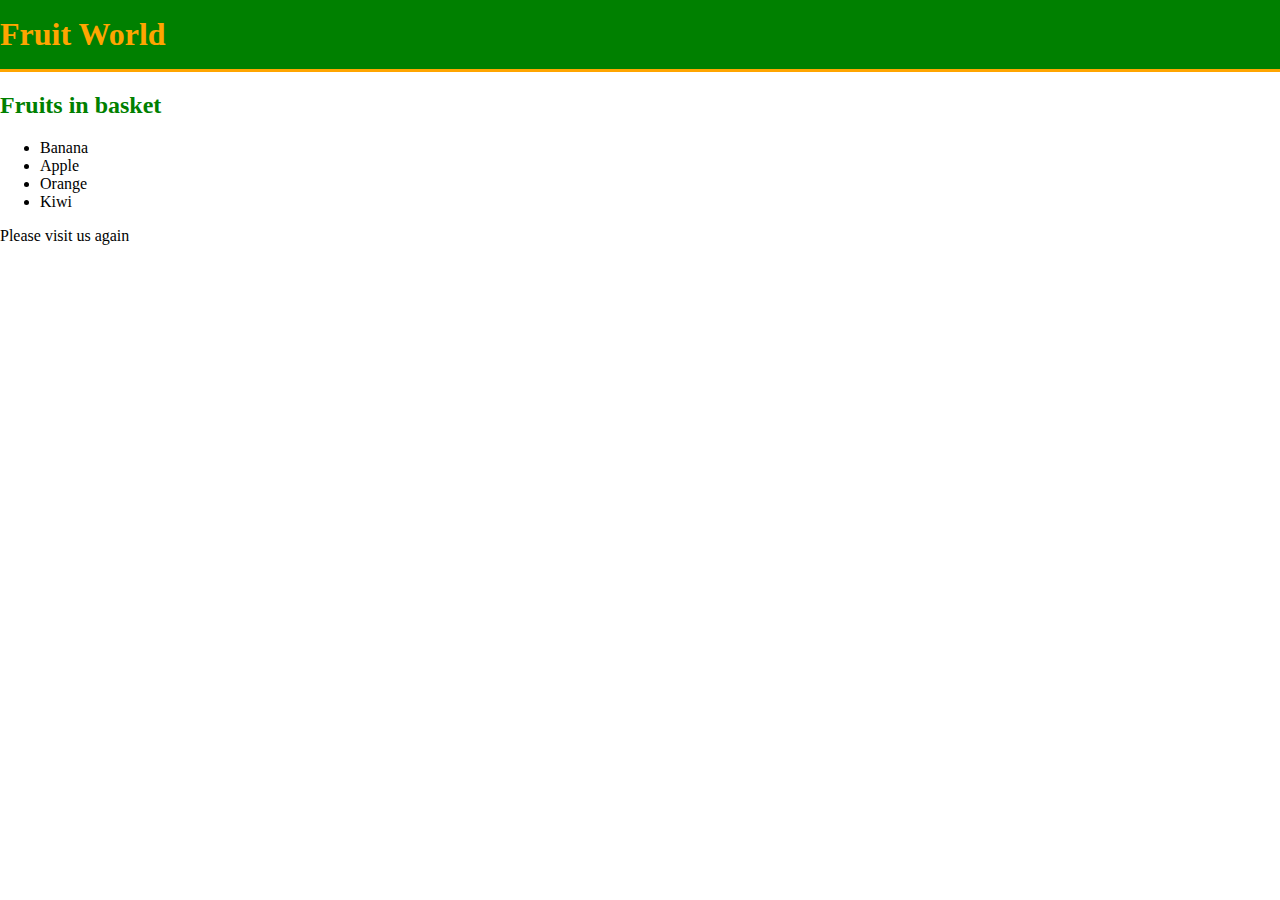
<file: index.html>
<!DOCTYPE html>
<html lang="en">
<head>
    <meta charset="UTF-8">
    <meta name="viewport" content="width=device-width, initial-scale=1.0">
    <title>Document</title>
</head>
<body style="margin:0">
    <div id="header" style="padding:1rem 0;  background-color: blue;">
    <h1 id="main-heading" style="margin:0; color: orange;">Fruits lover</h1>
    </div>

    <div>
        <h2 id="basket-heading" style="color:green">Fruits in basket</h2>
        <ul class="fruits">
            <li class="fruit">Banana</li>
            <li id="fruit">Apple</li>
            <li id="fruit">Orange</li>
            <li id="fruit">Kiwi</li>


        </ul>
    </div>
<div id="thanks">


</div>
</body>

<script src="index.js"></script>
</html>
</file>
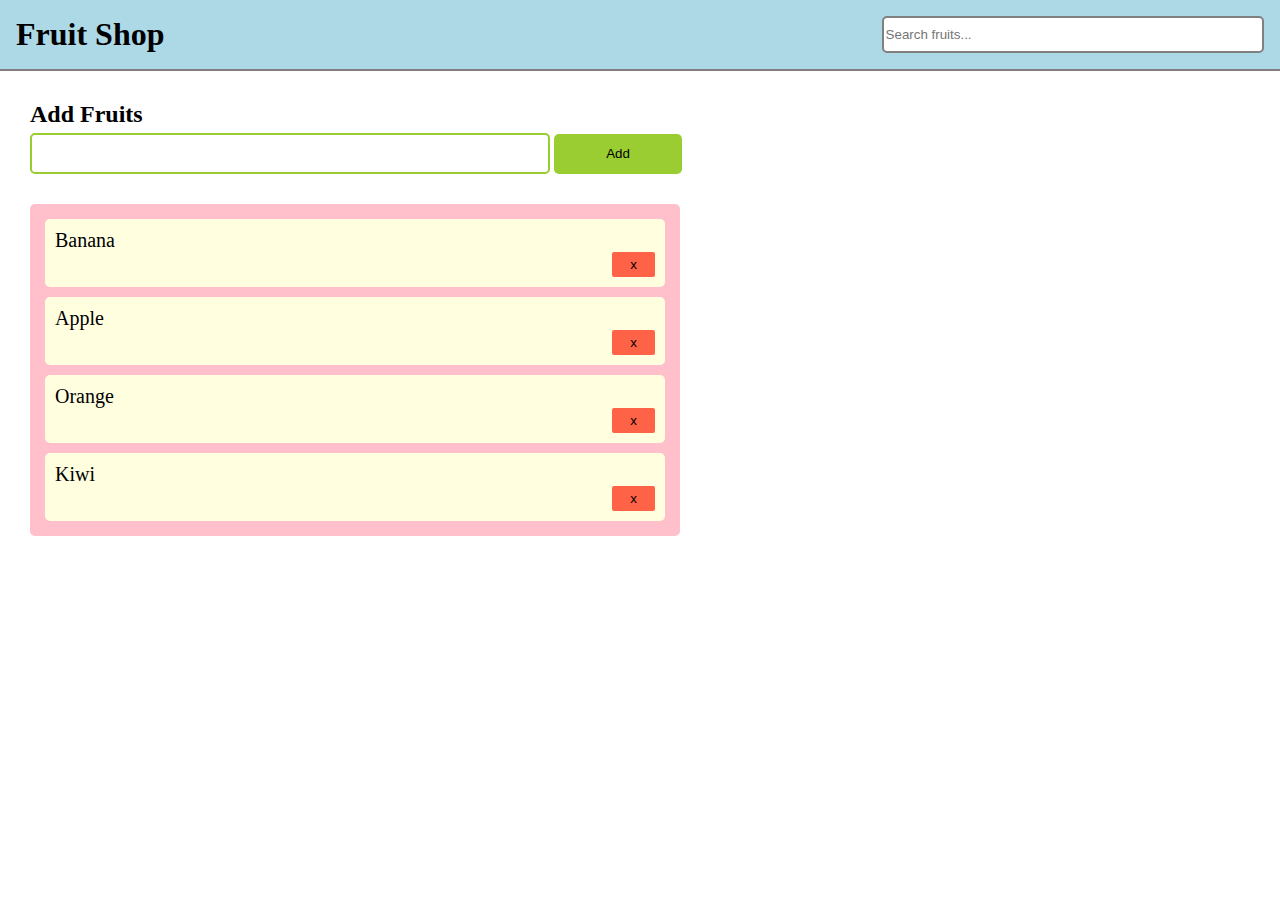
<file: ass-no10-dom/index.html>
<!DOCTYPE html>
<html lang="en">
  <head>
    <meta charset="UTF-8" />
    <meta http-equiv="X-UA-Compatible" content="IE=edge" />
    <meta name="viewport" content="width=device-width, initial-scale=1.0" />
    <title>Document</title>
    <link rel="stylesheet" href="style.css" />
  </head>
  <body style="margin: 0">
    <div id="header" style="padding: 1rem; background-color: lightblue">
      <h1 id="main-heading" style="margin: 0">Fruit Shop</h1>
      <input id="filter" type="text" placeholder="Search fruits..." />
    </div>
    <div>
      <form>
        <h2 id="basket-heading">Add Fruits</h2>
        <input type="text" name="fruit" id="fruit-to-add" />
        <button type="submit">Add</button>
      </form>
      <ul class="fruits">
        <li class="fruit">Banana<button class="delete-btn">x</button></li>
        <li class="fruit">Apple<button class="delete-btn">x</button></li>
        <li class="fruit">Orange<button class="delete-btn">x</button></li>
        <li class="fruit">Kiwi<button class="delete-btn">x</button></li>
      </ul>
    </div>
    <div id="thanks"></div>
  </body>
  <script src="index.js"></script>
</html>




<!-- //que -->
<!-- Watch this video to understand event listeners:

Event Listeners



Watch this video to understand how to add and delete items from a list:

Add and Delete Fruits



Deliverables:

1. In each "li" after the delete button add an edit button with class 'edit-btn'. Once you do this the output on the screen will look like this:



2. Now, implement the add and delete functionality just the way it is done in the video. There is only one difference that now the new 'li' element that you will create will have two buttons (delete and edit) instead of one button.



Note:

You have to just add the edit button. You do not have to implement the edit functionality.
Do not touch the html file.
To listen for form submission event use addEventListener. -->
</file>
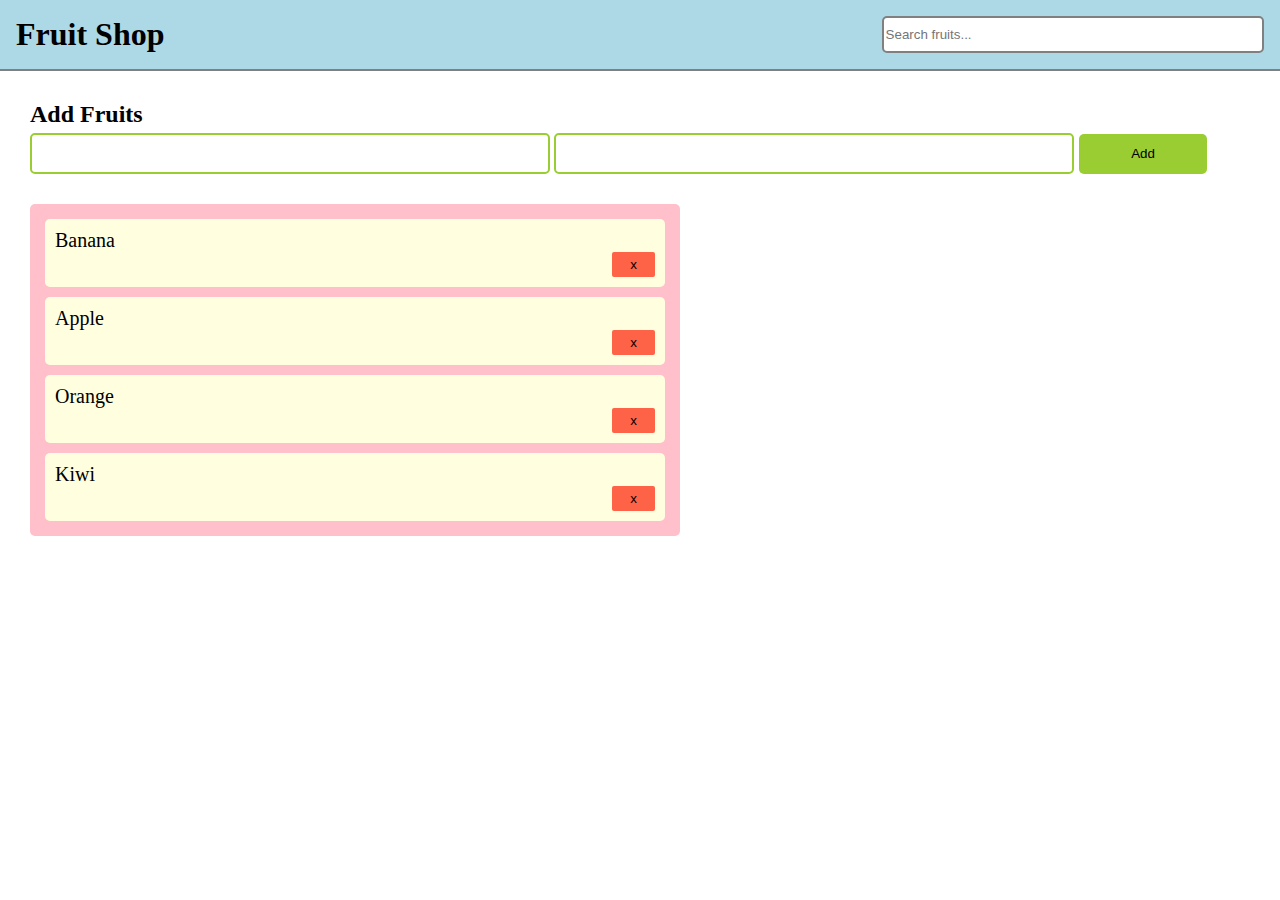
<file: ass-no11-dom/index.html>
<!DOCTYPE html>
<html lang="en">
  <head>
    <meta charset="UTF-8" />
    <meta http-equiv="X-UA-Compatible" content="IE=edge" />
    <meta name="viewport" content="width=device-width, initial-scale=1.0" />
    <title>Document</title>
    <link rel="stylesheet" href="style.css" />
  </head>
  <body style="margin: 0">
    <div id="header" style="padding: 1rem; background-color: lightblue">
      <h1 id="main-heading" style="margin: 0">Fruit Shop</h1>
      <input id="filter" type="text" placeholder="Search fruits..." />
    </div>
    <div>
      <form>
        <h2 id="basket-heading">Add Fruits</h2>
        <input type="text" name="fruit" id="fruit-to-add" />
        <button type="submit">Add</button>
      </form>
      <ul class="fruits">
        <li class="fruit">Banana<button class="delete-btn">x</button></li>
        <li class="fruit">Apple<button class="delete-btn">x</button></li>
        <li class="fruit">Orange<button class="delete-btn">x</button></li>
        <li class="fruit">Kiwi<button class="delete-btn">x</button></li>
      </ul>
    </div>
    <div id="thanks"></div>
  </body>
  <script src="index.js"></script>
</html>




<!-- question -->
<!-- 
Watch this video to understand the algorithm for implementing the filter functionality:

Filter - Algo



Watch how we will code it:

Filter - Code



Deliverables:

1. Use DOM Manipulation to add another input element inside form, before the button. This input element will take the description of the fruit.

2. Use DOM Manipulation to show the fruit description (in italics) on screen alongwith the fruit name. This description should be shown in the next line (HINT: To show description on next line you can make use of the paragraph tag).

3. Now, create a filter that shows only those fruits whose either name or description or both matches the entered text.



Note: The input element that you will create using DOM manipulation to collect the description of fruit, must be given an id “description”.



If you are getting any errors try debugging the error, after all no one becomes a developer without making mistakes and then debugging. Watch this video to understand the different ways of debugging.


 -->
</file>
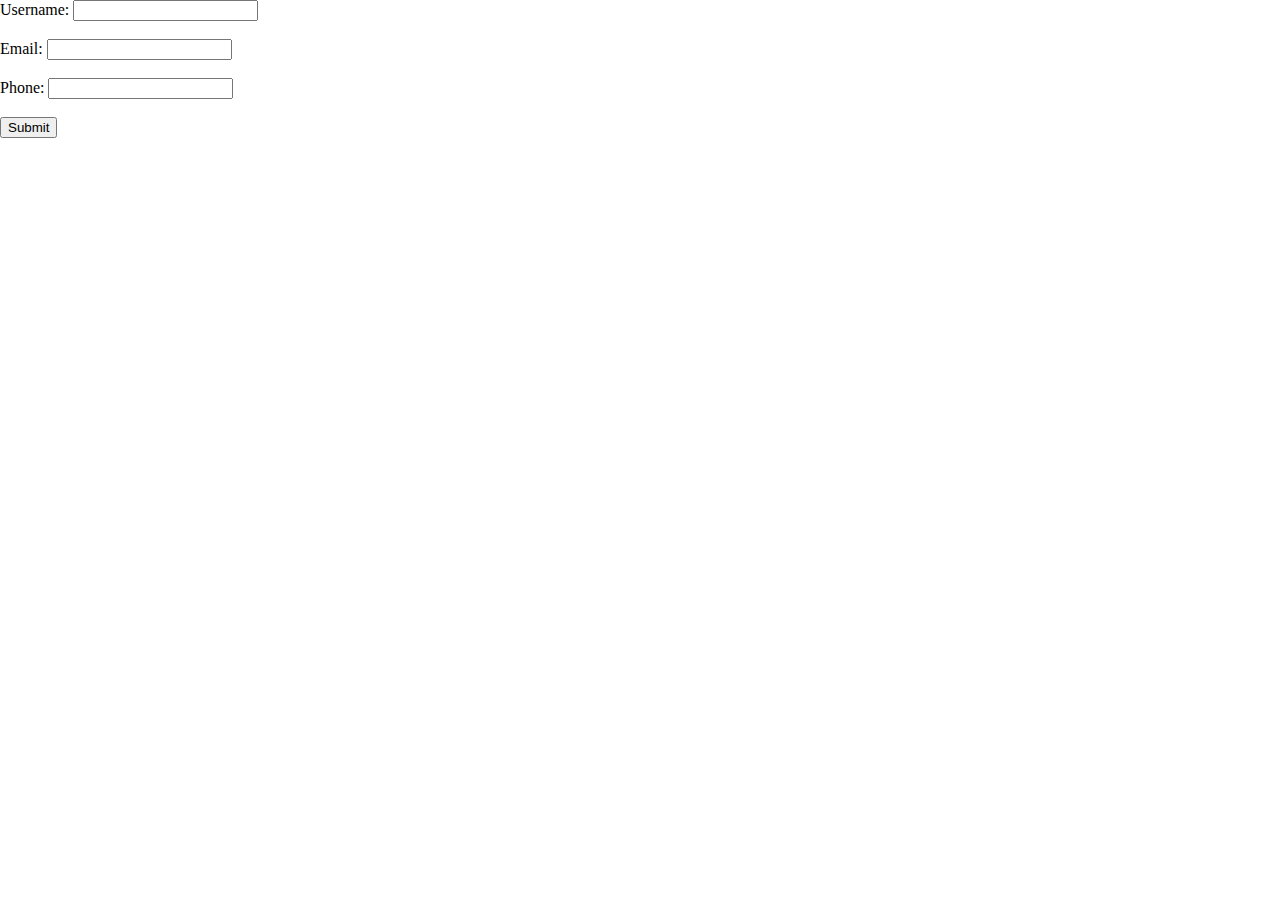
<file: ass-no12-dom/index.html>
<!DOCTYPE html>
<html lang="en">

<head>
  <meta charset="UTF-8" />
  <meta http-equiv="X-UA-Compatible" content="IE=edge" />
  <meta name="viewport" content="width=device-width, initial-scale=1.0" />
  <title>Document</title>
</head>

<body style="margin: 0">
  <!-- Write your code below -->
  <form id="user-form">
    <label for="username">Username:</label>
    <input type="text" id="username" name="username"  /><br /><br />

    <label for="email">Email:</label>
    <input type="email" id="email" name="email"  /><br /><br />

    <label for="phone">Phone:</label>
    <input type="tel" id="phone" name="phone"  /><br /><br />

    <button type="submit">Submit</button>
  </form>

  <script src="index.js"></script>
</body>

</html>


<!-- //question -->



<!-- Deliverables:

1. In the html file create a form with 3 input fields: one for collecting username, second for collecting email, and third for collecting phone number.

2. Make sure you use label tag for each of these input fields.

3. The form should have a button of submit type.

4. On form submission collect the user details mentioned above and then store them in the browser's local storage.



Note:

Input elements should be given “name” attribute with values: 
“username” for Username input
“email” for Email input, and
“phone” for Phone input
While storing data in the local storage the key for storing:
Username Input should be "Username"
Email Input should be "Email"
Phone Input should be "Phone"


If you are getting any errors try debugging the error, after all no one becomes a developer without making mistakes and then debugging. Watch this video to understand the different ways of debugging. -->
</file>
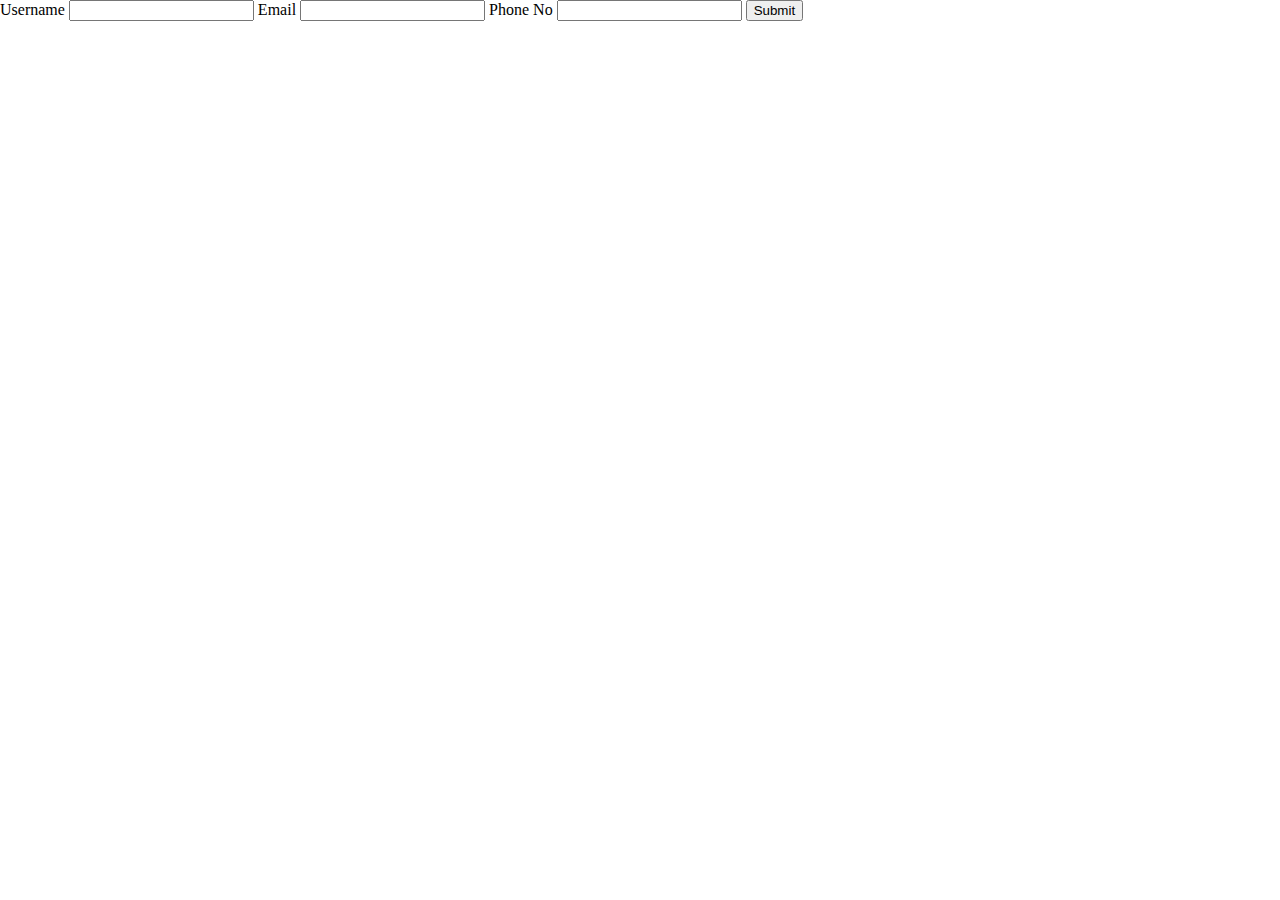
<file: ass-no13-dom/index.html>
<!DOCTYPE html>
<html lang="en">
  <head>
    <meta charset="UTF-8" />
    <meta http-equiv="X-UA-Compatible" content="IE=edge" />
    <meta name="viewport" content="width=device-width, initial-scale=1.0" />
    <title>Document</title>
  </head>
  <body style="margin: 0">
    <form onsubmit="handleFormSubmit(event)">
      <label for="username">Username</label>
      <input type="text" name="username" id="username" />
      <label for="email">Email</label>
      <input type="email" name="email" id="email" />
      <label for="phone">Phone No</label>
      <input type="tel" name="phone" id="phone" />
      <button type="submit">Submit</button>
    </form>
  </body>
  <script src="index.js"></script>
</html>
</file>
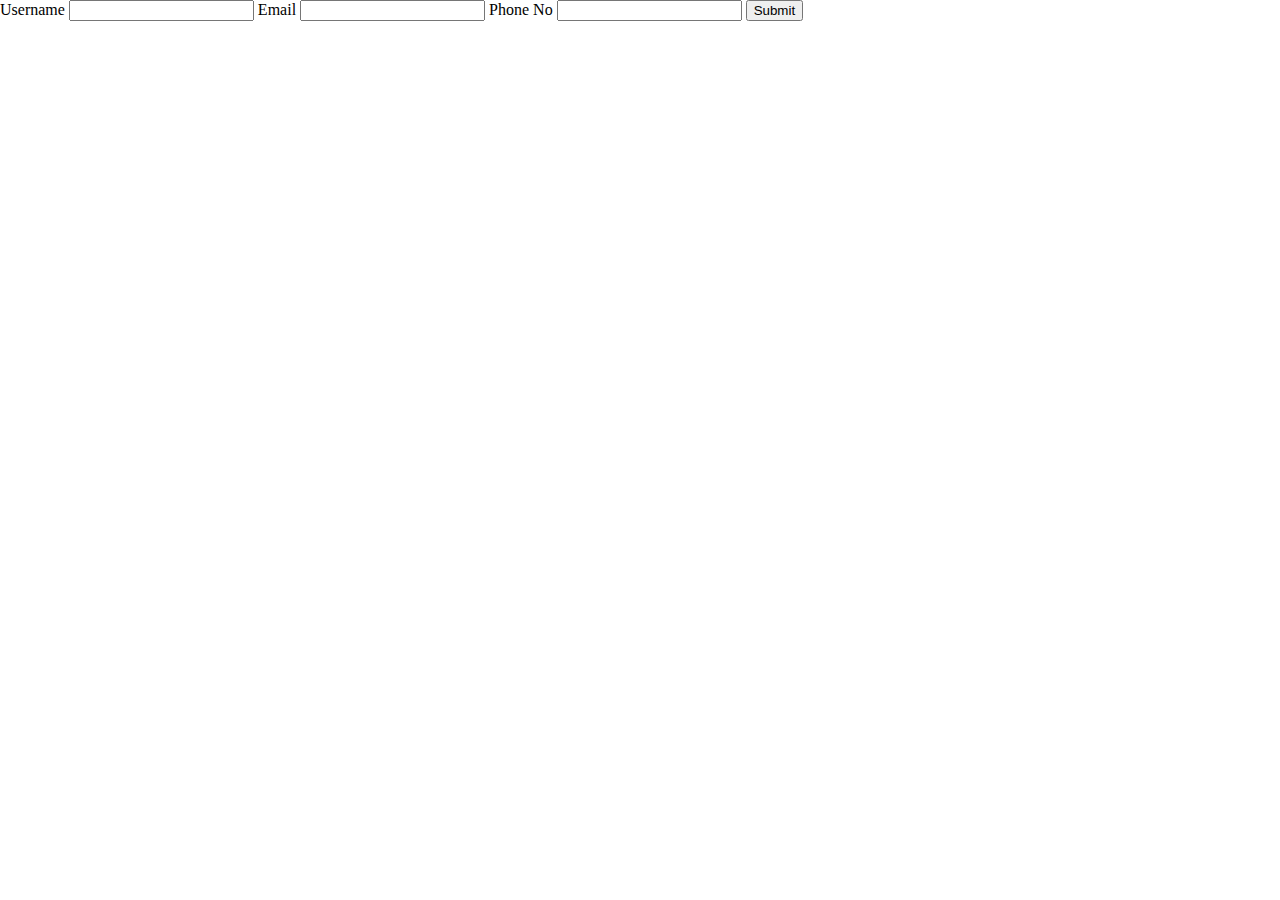
<file: ass-no14-dom/index.html>
<!DOCTYPE html>
<html lang="en">
  <head>
    <meta charset="UTF-8" />
    <meta http-equiv="X-UA-Compatible" content="IE=edge" />
    <meta name="viewport" content="width=device-width, initial-scale=1.0" />
    <title>Document</title>
  </head>
  <body style="margin: 0">
    <form onsubmit="handleFormSubmit(event)">
      <label for="username">Username</label>
      <input type="text" name="username" id="username" />
      <label for="email">Email</label>
      <input type="email" name="email" id="email" />
      <label for="phone">Phone No</label>
      <input type="tel" name="phone" id="phone" />
      <button type="submit">Submit</button>
    </form>
    <!-- Add Unordered List Element Here -->
       <ul id="listElements"></ul>
  </body>
  <script src="index.js"></script>
</html>




<!-- Task details

You were able to store single user's details in the local storage. But this is not scalable. Every time you add a new user, the older user gets removed. Try to solve this problem in this task.



Deliverable

1. Make sure that you are able to store the details of multiple users in the local storage.

2. Add an unordered list in the html file after the form.

3. Use DOM manipulation to display on screen the users you add as a list item of this unordered list.

NOTE: Watch this demo to understand what you have to build.



If you are getting any errors try debugging the error, after all no one becomes a developer without making mistakes and then debugging. Watch this video to understand the different ways of debugging.

 -->
</file>
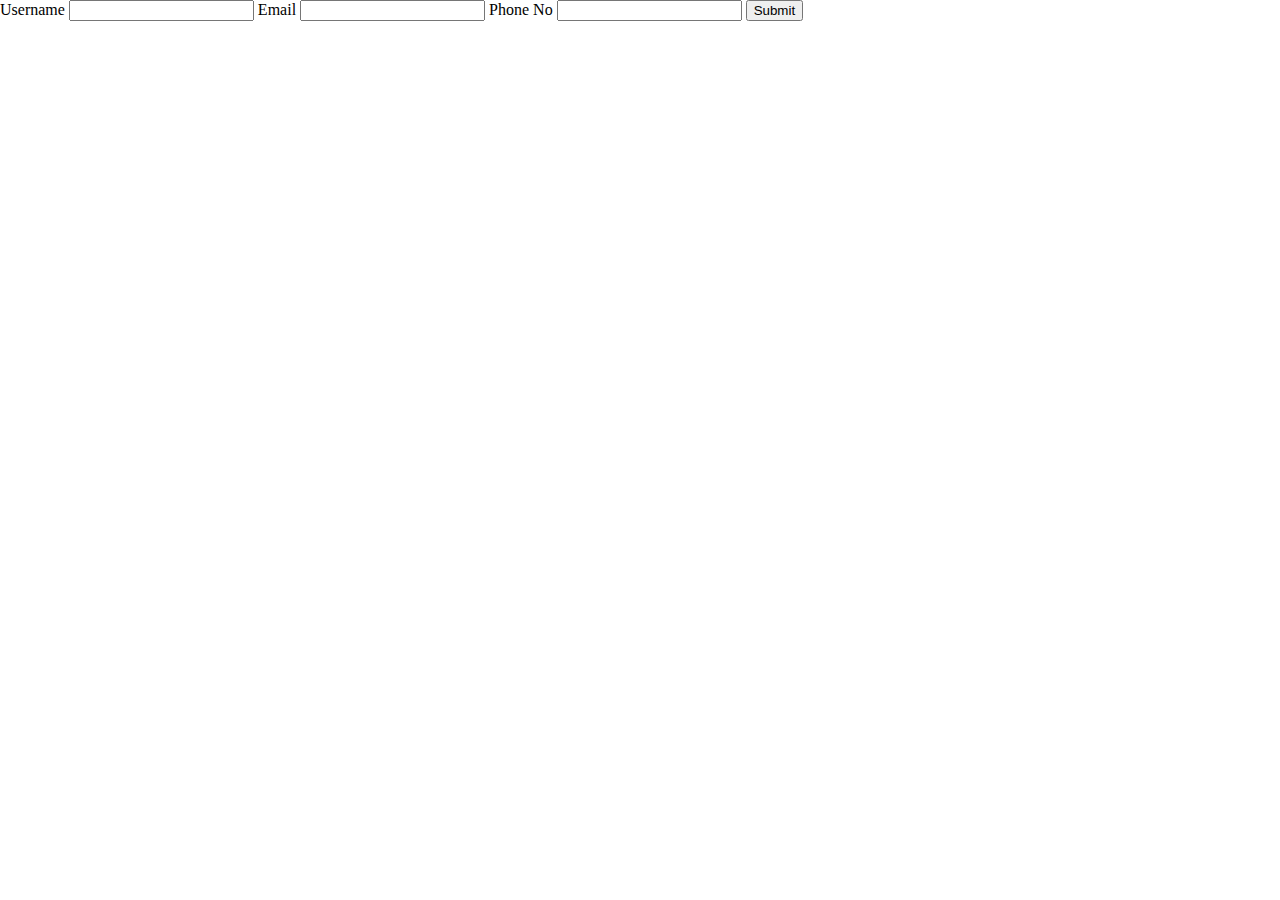
<file: ass-no15-dom/index.html>
<!DOCTYPE html>
<html lang="en">
  <head>
    <meta charset="UTF-8" />
    <meta http-equiv="X-UA-Compatible" content="IE=edge" />
    <meta name="viewport" content="width=device-width, initial-scale=1.0" />
    <title>Document</title>
  </head>
  <body style="margin: 0">
    <form onsubmit="handleFormSubmit(event)">
      <label for="username">Username</label>
      <input type="text" name="username" id="username" />
      <label for="email">Email</label>
      <input type="email" name="email" id="email" />
      <label for="phone">Phone No</label>
      <input type="tel" name="phone" id="phone" />
      <button type="submit">Submit</button>
    </form>
    <!-- Add Unordered List Element Here -->
    <ul id="listElements">

    </ul>
  </body>
  <script src="index.js"></script>
</html>




<!-- que -->
<!-- In this task you want to provide the user a facility that if he adds an item to the list by mistake, then he is able to remove it via a delete button.



Deliverables:

1. The 'li' that you are appending to the unordered list, make sure that it has a delete button.

2. When you click on that delete button, then that particular user's details should be removed from the screen and from the local storage.

NOTE: Demo of what needs to be built. Watch this video -->
</file>
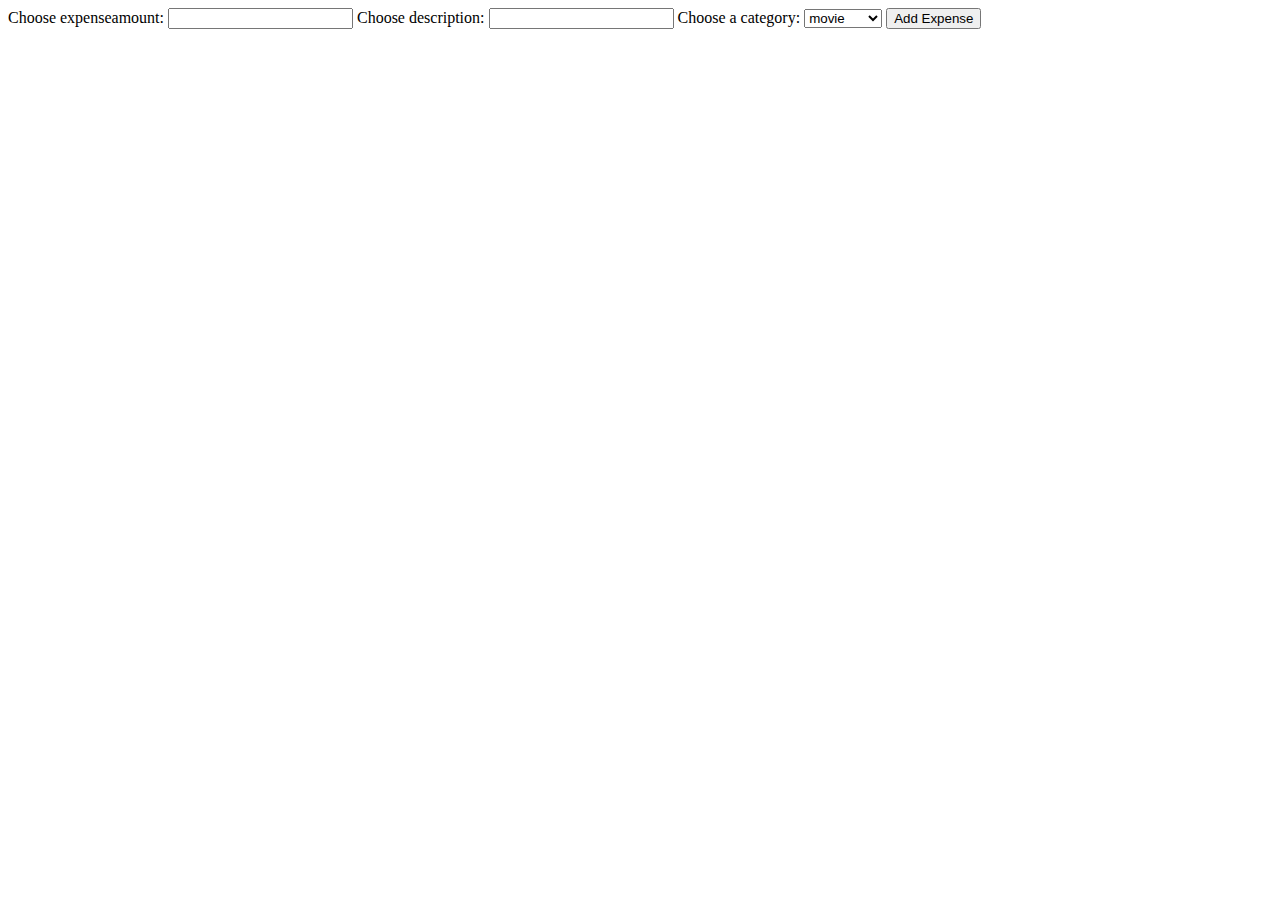
<file: expense-tracker-app/index.html>
<!DOCTYPE html>
<html lang="en">
<head>
    <meta charset="UTF-8">
    <meta name="viewport" content="width=device-width, initial-scale=1.0">
    <title>Document</title>
</head>
<body>
    <form onsubmit="handleFormSubmit(event)">
<label for="amount">Choose expenseamount:</label>
<input type="number" id="amount">

<label for="descrp">Choose description:</label>
<input type="text" id="descrp">

<label for="sel">Choose a category:</label>
<select  id="sel">
    <option value="movie">movie</option>
    <option value="fuel">fuel</option>
    <option value="food">food</option>
    <option value="electricity">electricity</option>
</select>

<button type="submit" id="btn">Add Expense</button>
    </form>

    <ul></ul>

</body>
<script src="index.js"></script>
</html>



<!-- // by gautaum -->


<!-- <!DOCTYPE html>
<html lang="en">
  <head>
    <meta charset="UTF-8" />
    <meta name="viewport" content="width=device-width, initial-scale=1.0" />
    <title>Making an Expense tracker app with local storage integration</title>
  </head>
  <body>
    <form>
      <label for="amount">Choose expenseamount:</label>
      <input type="number" id="amount" name="amount" min="0" />
      <label for="description">Choose description:</label>
      <input type="text" id="description" name="description" />
      <label for="category">Choose a category:</label>
      <select id="category" name="category">
        <option value="fuel">Fuel</option>
        <option value="electricity">Electricity</option>
        <option value="food">Food</option>
        <option value="movie">Movie</option>
      </select>
      <button type="submit">Add Expense</button>
    </form>
    <ul></ul>
  </body>
  <script src="index.js"></script>
</html> -->
</file>
<file: ass-no10-dom/style.css>
#header {
    display: flex;
    justify-content: space-between;
    border-bottom: 2px solid gray;
  }
  
  #header input {
    width: 30%;
    border: 2px solid gray;
    border-radius: 5px;
  }
  
  h2 {
    margin: 0;
  }
  
  form {
    margin: 30px;
    width: 100%;
  }
  
  form input {
    height: 35px;
    width: 40%;
    border: 2px solid yellowgreen;
    border-radius: 5px;
    margin-top: 5px;
  }
  form button {
    height: 40px;
    width: 10%;
    border: none;
    border-radius: 5px;
    margin-top: 5px;
    background-color: yellowgreen;
  }
  
  ul {
    list-style-type: none;
    background-color: pink;
    padding: 5px;
    margin: 0 30px;
    width: 50%;
    border-radius: 5px;
  }
  li {
    font-size: 20px;
    padding: 10px;
    margin: 10px;
    border-radius: 5px;
    background-color: lightyellow;
    display: flex;
    flex-direction: column;
    align-items: flex-start;
  }
  .delete-btn {
    align-self: flex-end;
    background-color: tomato;
    border: none;
    border-radius: 2px;
    padding: 5px 18px;
  }
  edit-btn {
    align-self: flex-end;
    background-color: lightblue;
    border: none;
    border-radius: 2px;
    padding: 5px 10px;
    margin-top: 5px;
  }
</file>
<file: ass-no11-dom/style.css>
#header {
    display: flex;
    justify-content: space-between;
    border-bottom: 2px solid gray;
  }
  
  #header input {
    width: 30%;
    border: 2px solid gray;
    border-radius: 5px;
  }
  
  h2 {
    margin: 0;
  }
  
  form {
    margin: 30px;
    width: 100%;
  }
  
  form input {
    height: 35px;
    width: 40%;
    border: 2px solid yellowgreen;
    border-radius: 5px;
    margin-top: 5px;
  }
  
  form button {
    height: 40px;
    width: 10%;
    border: none;
    border-radius: 5px;
    margin-top: 5px;
    margin-left: 5px;
    background-color: yellowgreen;
  }
  
  ul {
    list-style-type: none;
    background-color: pink;
    padding: 5px;
    margin: 0 30px;
    width: 50%;
    border-radius: 5px;
  }
  
  li {
    font-size: 20px;
    padding: 10px;
    margin: 10px;
    border-radius: 5px;
    background-color: lightyellow;
    display: flex;
    flex-direction: column;
    align-items: flex-start;
  }
  
  .delete-btn {
    align-self: flex-end;
    background-color: tomato;
    border: none;
    border-radius: 2px;
    padding: 5px 18px;
  }
  
  .edit-btn {
    align-self: flex-end;
    background-color: lightblue;
    border: none;
    border-radius: 2px;
    padding: 5px 10px;
    margin-top: 5px;
  }
  
  p {
    margin: 0;
    font-size: 15px;
  }
</file>
